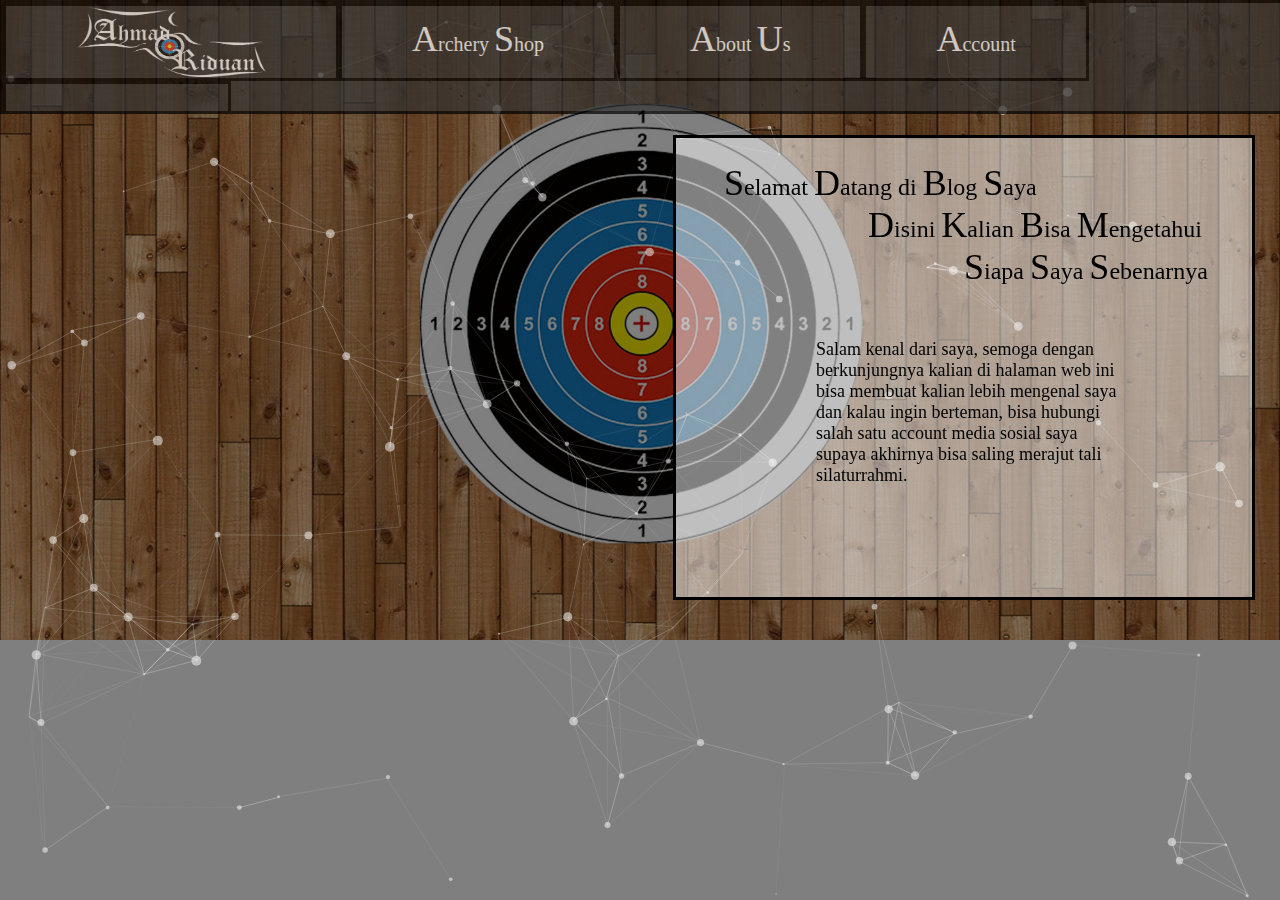
<file: index.html>
<!DOCTYPE html>
<html>
<head>
<link rel="stylesheet" type="text/css" href="individu.css">
<style type="text/css">
	#particles-js{
		width: 100%;
		height: 100%;
		position: fixed;
		background-color: rgb(0, 0, 0, 0.5);
	}
</style>
</head>

<body class="background">
	<div id="particles-js">
	<script src="particles.js"></script>
	<script src="app.js"></script>

	<div id="header">
		<ul>
		<li><a href="index.html"><img src="logo2.png" width="190px" height="70px"></a></li>
		<li><a href="archery.html" style="height:59px"><span class="span">A</span>rchery <span class="span">S</span>hop</a></li>
		<li><a href="aboutus.html" style="height:59px"><span class="span">A</span>bout <span class="span">U</span>s</a></li>
		<li><a href="account.html" style="height:59px"><span class="span">A</span>ccount</a></li>		
		<li><a href="#" style="height:59px; width: 82px;"><span class="span"></span></a></li>		
		</ul>
	</div>

	<div class="kanan">
	<pre>	<span class="span">S</span>elamat <span class="span">D</span>atang di <span class="span">B</span>log <span class="span">S</span>aya 
				<span class="span">D</span>isini <span class="span">K</span>alian <span class="span">B</span>isa <span class="span">M</span>engetahui 
						<span class="span">S</span>iapa <span class="span">S</span>aya <span class="span">S</span>ebenarnya
	</pre>

	<p> Salam kenal dari saya, semoga dengan <br>
	    berkunjungnya kalian di halaman web ini<br>
		bisa membuat kalian lebih mengenal saya <br>
		dan kalau ingin berteman, bisa hubungi <br>
		salah satu account media sosial saya <br>
		supaya akhirnya bisa saling merajut tali <br>
		silaturrahmi.
	</p>
	</div>
	
	<!-- <div class="kiri">
	<pre>		<span class="span">L</span>ogin
	<input type="text" placeholder="Masukkan Sebagai" >
	<input type="text" placeholder="Masukkan ID" >
	<input type="text" placeholder="Password" >
	</pre>
	</div> -->
</div>
</body>
</html>
</file>
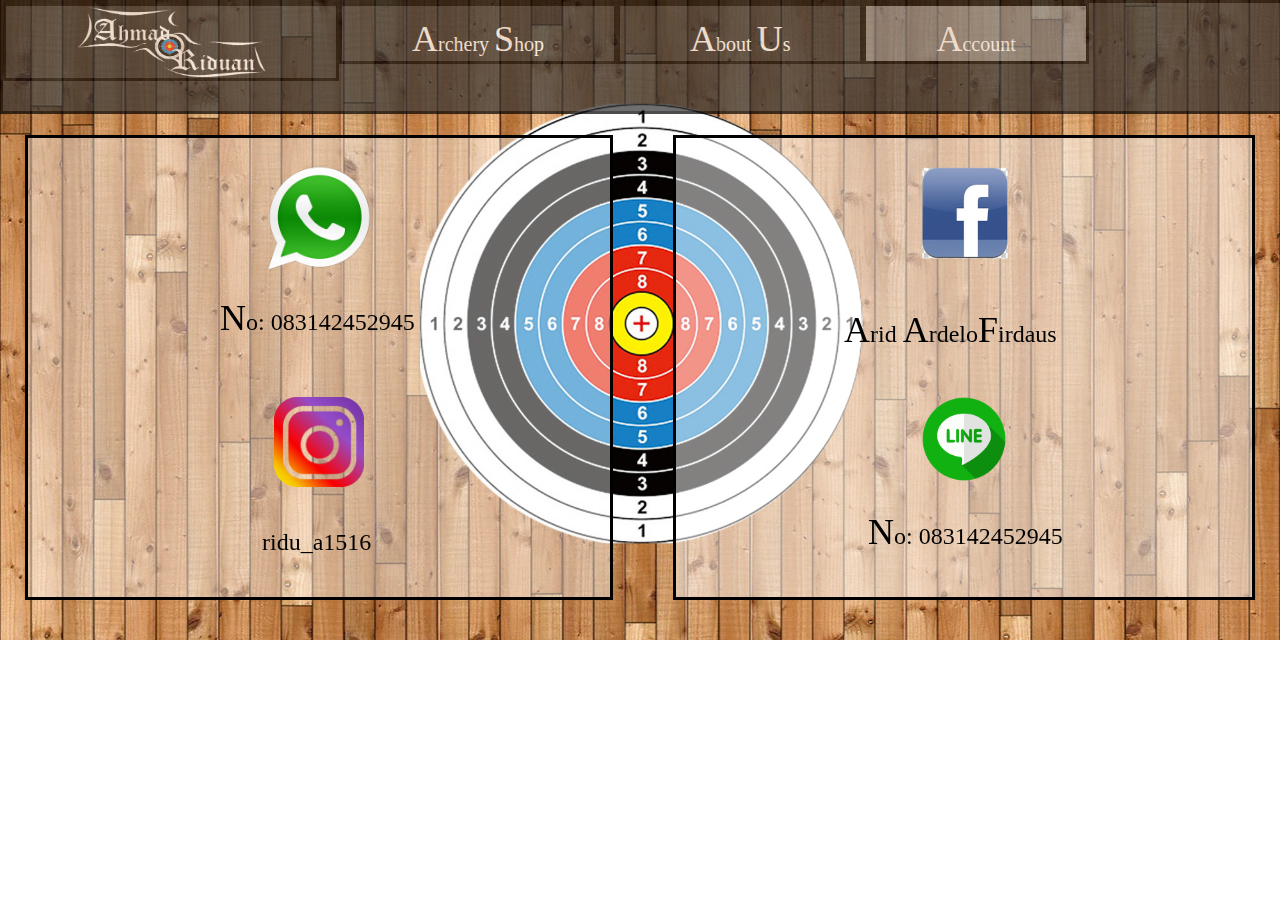
<file: account.html>
<!DOCTYPE html>
<html>
<head>
<link rel="stylesheet" type="text/css" href="individu.css">
</head>

<body class="background">

	<div id="header">
		<ul>
		<li><a href="index.html"><img src="logo2.png" width="190px" height="70px"></a></li>
		<li><a href="archery.html"><span class="span">A</span>rchery <span class="span">S</span>hop</a></li>
		<li><a href="aboutus.html"><span class="span">A</span>bout <span class="span">U</span>s</a></li>
		<li><a class="active" href="account.html"><span class="span">A</span>ccount</a></li>		
		</ul>
	</div>

	<div class="kanan">
	<br>
	<img src="fb.png"width="100px" height="140px">
	<pre>			    <span class="span">A</span>rid <span class="span">A</span>rdelo<span class="span">F</span>irdaus
	
	<img src="line.png"width="90px" height="90px">
				<span class="span">N</span>o: 083142452945
	</pre>
	</div>
	
	<div class="kiri">
	<br>
	<br>
	<img src="wa.png"width="110px" height="110px">
	<pre>			        <span class="span">N</span>o: 083142452945
	</pre>
	<br>
	<img src="ig.png"width="90px" height="90px">
	<br>
	<pre>			       	       ridu_a1516
	</pre>
	</div>
	
</body>
</html>
</file>
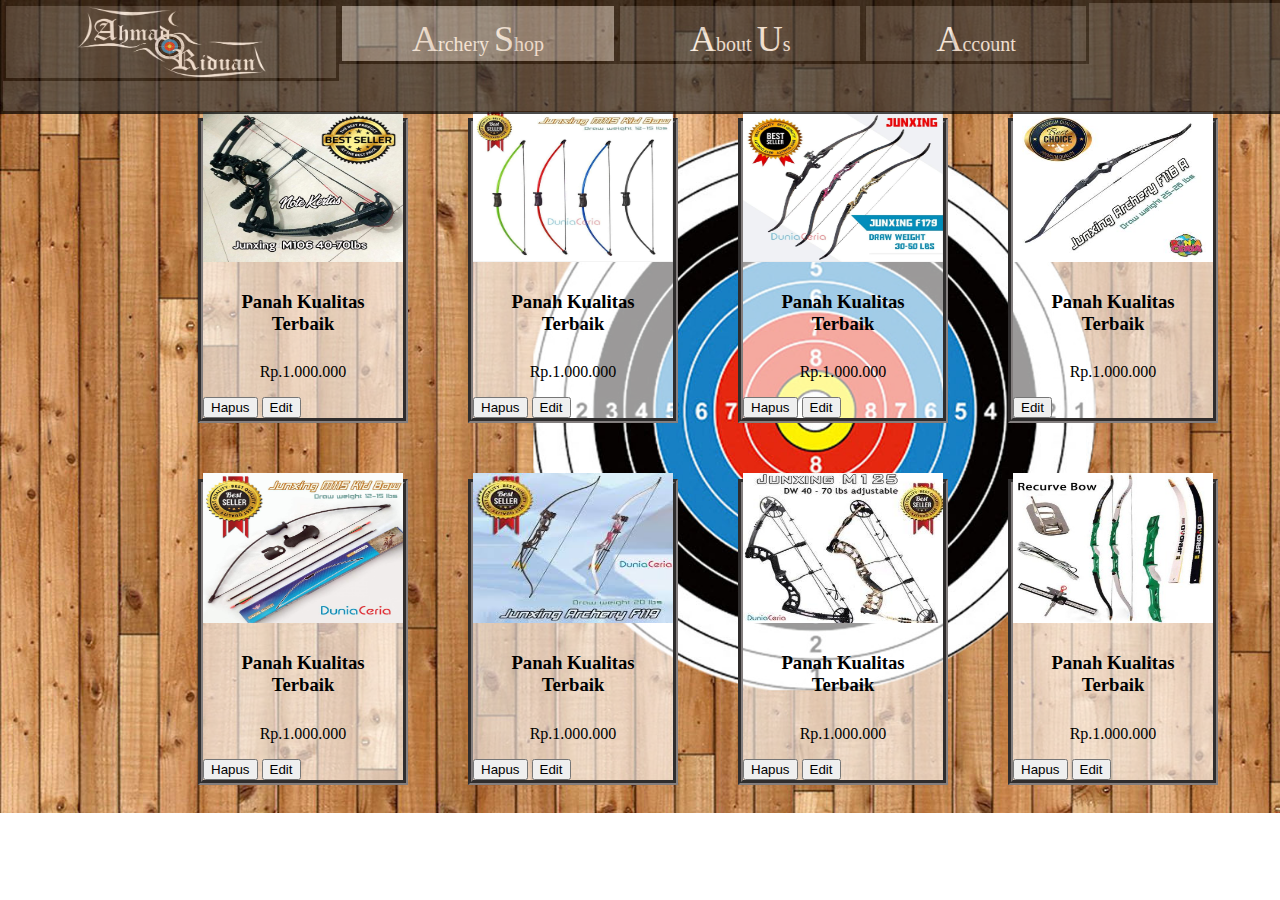
<file: archery.html>
<!DOCTYPE html>
<html>
<head>
<link rel="stylesheet" type="text/css" href="individu.css">
</head>

<body class="background">

	<div id="header">
		<ul>
		<li><a href="index.html"><img src="logo2.png" width="190px" height="70px"></a></li>
		<li><a class="active" href="archery.html"><span class="span">A</span>rchery <span class="span">S</span>hop</a></li>
		<li><a href="aboutus.html"><span class="span">A</span>bout <span class="span">U</span>s</a></li>
		<li><a href="account.html"><span class="span">A</span>ccount</a></li>		

		</ul>
	</div>

<!--<div class="kanan">
	<img src="pasar.jpg" width="230px" height="230px">
	<pre>  <span class="span">P</span>asar <span class="span">T</span>erapung</pre>
	<p> Adalah wilayah tempat saya tinggal, di sini terdapat pasar yang berjualannya 
	di atas jukung atau perahu, untuk menjajakan barang dagangan mereka.
	</p>
	</div>-->
<div id="product">
	
<div>
 <img src="3.jpg">
 <h3>Panah Kualitas Terbaik</h3>
 <p> Rp.1.000.000</p>
 <button>Hapus</button>
 <button>Edit</button>
</div>
	
<div>
 <img src="1.jpg">
 <h3>Panah Kualitas Terbaik</h3>
 <p> Rp.1.000.000</p>
 <button>Hapus</button>
 <button>Edit</button>
</div>

<div>
 <img src="2.jpg">
 <h3>Panah Kualitas Terbaik</h3>
 <p> Rp.1.000.000</p>
 <button>Hapus</button>
 <button>Edit</button>
</div>

<div>
 <img src="4.jpg">
 <h3>Panah Kualitas Terbaik</h3>
 <p> Rp.1.000.000</p>
 <button>Edit</button>
</div>
<br>
<div>
 <img src="5.jpg">
 <h3>Panah Kualitas Terbaik</h3>
 <p> Rp.1.000.000</p>
 <button>Hapus</button>
 <button>Edit</button>
</div>

<div>
 <img src="6.jfif">
 <h3>Panah Kualitas Terbaik</h3>
 <p> Rp.1.000.000</p>
 <button>Hapus</button>
 <button>Edit</button>
</div>

<div>
 <img src="7.png">
 <h3>Panah Kualitas Terbaik</h3>
 <p> Rp.1.000.000</p>
 <button>Hapus</button>
 <button>Edit</button>
</div>

<div>
 <img src="8.jpg">
 <h3>Panah Kualitas Terbaik</h3>
 <p> Rp.1.000.000</p>
 <button>Hapus</button>
 <button>Edit</button>
</div>

</div>

</div>

</body>
</html>
</file>
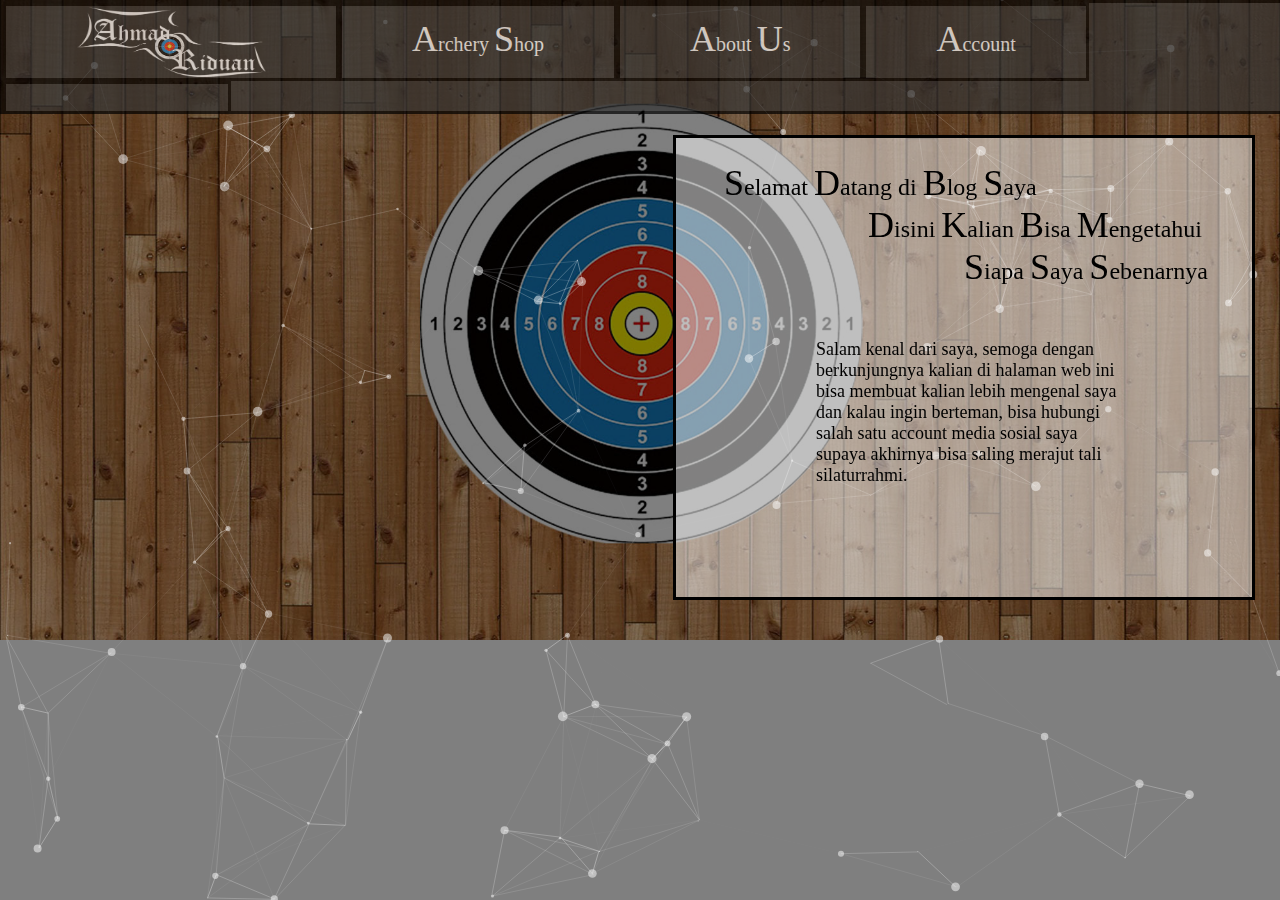
<file: backup.html>
<!DOCTYPE html>
<html>
<head>
<link rel="stylesheet" type="text/css" href="individu.css">
<style type="text/css">
	#particles-js{
		width: 100%;
		height: 100%;
		position: fixed;
		background-color: rgb(0,0,0,0.5);
	}
</style>
</head>

<body class="background">
<div id="particles-js">
<script src="particles.js"></script>
<script src="app.js"></script>

	<div id="header">
		<ul>
		<li><a href="index.html"><img src="logo2.png" width="190px" height="70px"></a></li>
		<li><a href="archery.html" style="height:59px"><span class="span">A</span>rchery <span class="span">S</span>hop</a></li>
		<li><a href="aboutus.html" style="height:59px"><span class="span">A</span>bout <span class="span">U</span>s</a></li>
		<li><a href="account.html" style="height:59px"><span class="span">A</span>ccount</a></li>		
		<li><a href="#" style="height:59px; width: 82px;"><span class="span"></span></a></li>		
		</ul>
	</div>

	<div class="kanan">
	<pre>	<span class="span">S</span>elamat <span class="span">D</span>atang di <span class="span">B</span>log <span class="span">S</span>aya 
				<span class="span">D</span>isini <span class="span">K</span>alian <span class="span">B</span>isa <span class="span">M</span>engetahui 
						<span class="span">S</span>iapa <span class="span">S</span>aya <span class="span">S</span>ebenarnya
	</pre>

	<p> Salam kenal dari saya, semoga dengan <br>
	    berkunjungnya kalian di halaman web ini<br>
		bisa membuat kalian lebih mengenal saya <br>
		dan kalau ingin berteman, bisa hubungi <br>
		salah satu account media sosial saya <br>
		supaya akhirnya bisa saling merajut tali <br>
		silaturrahmi.
	</p>
	</div>
	
	<!-- <div class="kiri">
	<pre>		<span class="span">L</span>ogin
	<input type="text" placeholder="Masukkan Sebagai" >
	<input type="text" placeholder="Masukkan ID" >
	<input type="text" placeholder="Password" >
	</pre>
	</div> -->
</div>
</body>
</html>
</file>
<file: individu.css>
.background {
	background-image	: url("kayu6.jpg");
	background-size		: cover;
	height				: 
	background-position : center;
	background-repeat	: no-repeat;
	margin:0.0;
}
img{
	margin-top			: -11px;
	margin-left			: auto;
	margin-right		: auto;
	display				: block;
}
.span{
	font-size			: 36px;
}
.kanan{
	float				: right;
	top			: 135px;
	right		: 25px;
	background-color 	: rgba(255,255,255,0.5);
	width				: 45%;
	height				: 459px;
	border-style		: solid;
	border-color		: black;
	position: fixed;

}
.kanan pre{
	font-size		: 24px;
	font-family		: forte;
}

.kanan p{
	color			: black;
	padding-left	: 140px;
	font-size		: 18px;
}
.kiri{
	float				: left;
	top			: 135px;
	left			: 25px;
	width				: 45.5%;
	height				: 459px;
	background-color 	: rgba(255,255,255,0.4);
	border-style		: solid;
	border-color		: black;
	position: fixed;

}
.kiri input{
	margin-left		: 60px;
}
.kiri pre{
	font-size		: 24px;
	font-family		: forte;
	padding-bottom  : -20px;
}

.kiri p{
	color			: black;
	padding-left	: 120px;
	font-size		: 18px;
}

div#header ul{
	list-style-type	: none;
	position		: fixed;
	top				: 0;
	width			: 100%;
	height			: 12%;
	margin			: 0;
	padding			: 0;
	overflow		: hidden;
	background-color: #333;
	border-style	: solid;
	border-color	: black;
	margin			: 0.0;
	opacity			: 0.7;
}

div#header li{
	float: left;
	
}

div#header li a{
	display			: block;
	color			: white;
	text-align		: center;
	padding-top  	: 12px;
	padding-left	: 70px;
	padding-bottom	: 1px;
	padding-right	: 70px;
	text-decoration	: none;
	font-size		: 20px;
	font-family		: forte;
	border-style	: solid;
	border-color	: black;

}

div#header li a:hover:not(.active) {
	background-color:#111;
}

.active	{
	background-color : gray;
}

#product{
	margin-top	: 90px;
	margin-left	: 170px;
	float		: reight;
	display		: inline-block;
}

#product div{
	margin		: 28px;
	border		: 5px groove #837e7e;
	width		: 200px;
	background-color: rgba(255,255,255,0.6);
	display		: inline-block;
}

#product div img{
	width		: 200px;
	height		: 150px;

}

#product div h3{
	color		: black;
	padding		: 10px;
	text-align	: center;
}
#product div p{
	text-align	: center;
}
</file>
